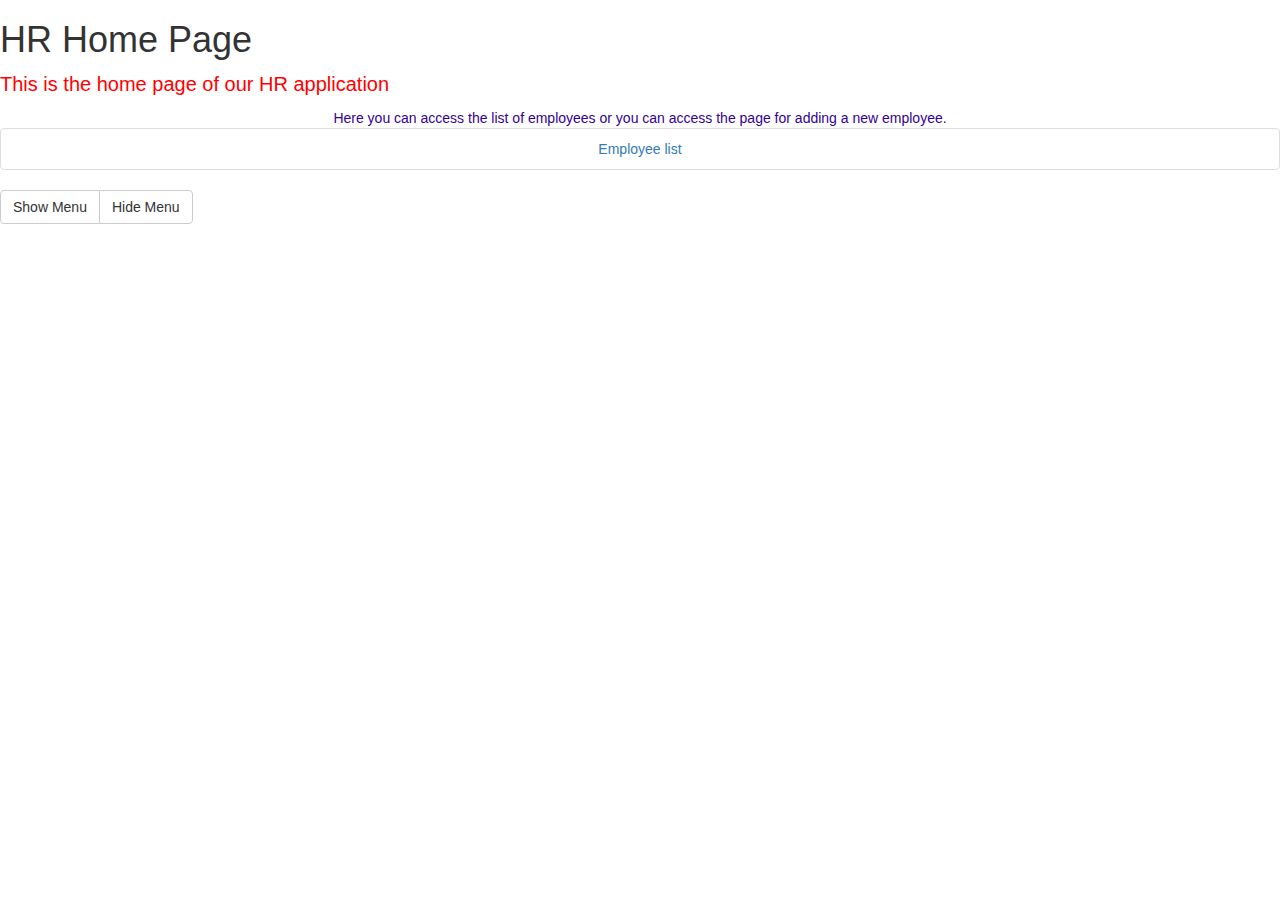
<file: Day1/workshop1/index.html>
<!DOCTYPE html>
<html lang="en">
<head>
<style type="text/css">
    h1 {
        color:#0000FF;
    }
    </style>
    <meta charset="UTF-8">
    <title>Demo HR</title>
    <link rel="stylesheet" type="text/css" href="http://maxcdn.bootstrapcdn.com/bootstrap/3.2.0/css/bootstrap.min.css"/>
    <link rel="stylesheet" type="text/css" href="css/main.css"/>

</head>
<body>
    <h1>HR Home Page</h1>
    <p style ="font-size: 20px; color:#FF0000;">This is the home page of our HR application</p>
    <div id="pagedescription" class="description">
        Here you can access the list of employees or you can access the page for adding a new employee.
    </div>
    <div id="appmenu" class="description">
        <ul class="list-group">
            <li class="list-group-item"><a href="list.html">Employee list</a></li>
        </ul>
    </div>

    <script type="text/javascript">
        function showMenu() {
            document.getElementById("appmenu").style.display = 'block';
        }
        function hideMenu() {
            document.getElementById("appmenu").style.display = 'none';
        }
    </script>
    <div class="btn-group">
        <button type="button" onclick="showMenu()" class="btn btn-default">Show Menu</button>
        <button type="button" onclick="hideMenu()" class="btn btn-default">Hide Menu</button>
    </div>

</body>
</html>
</file>
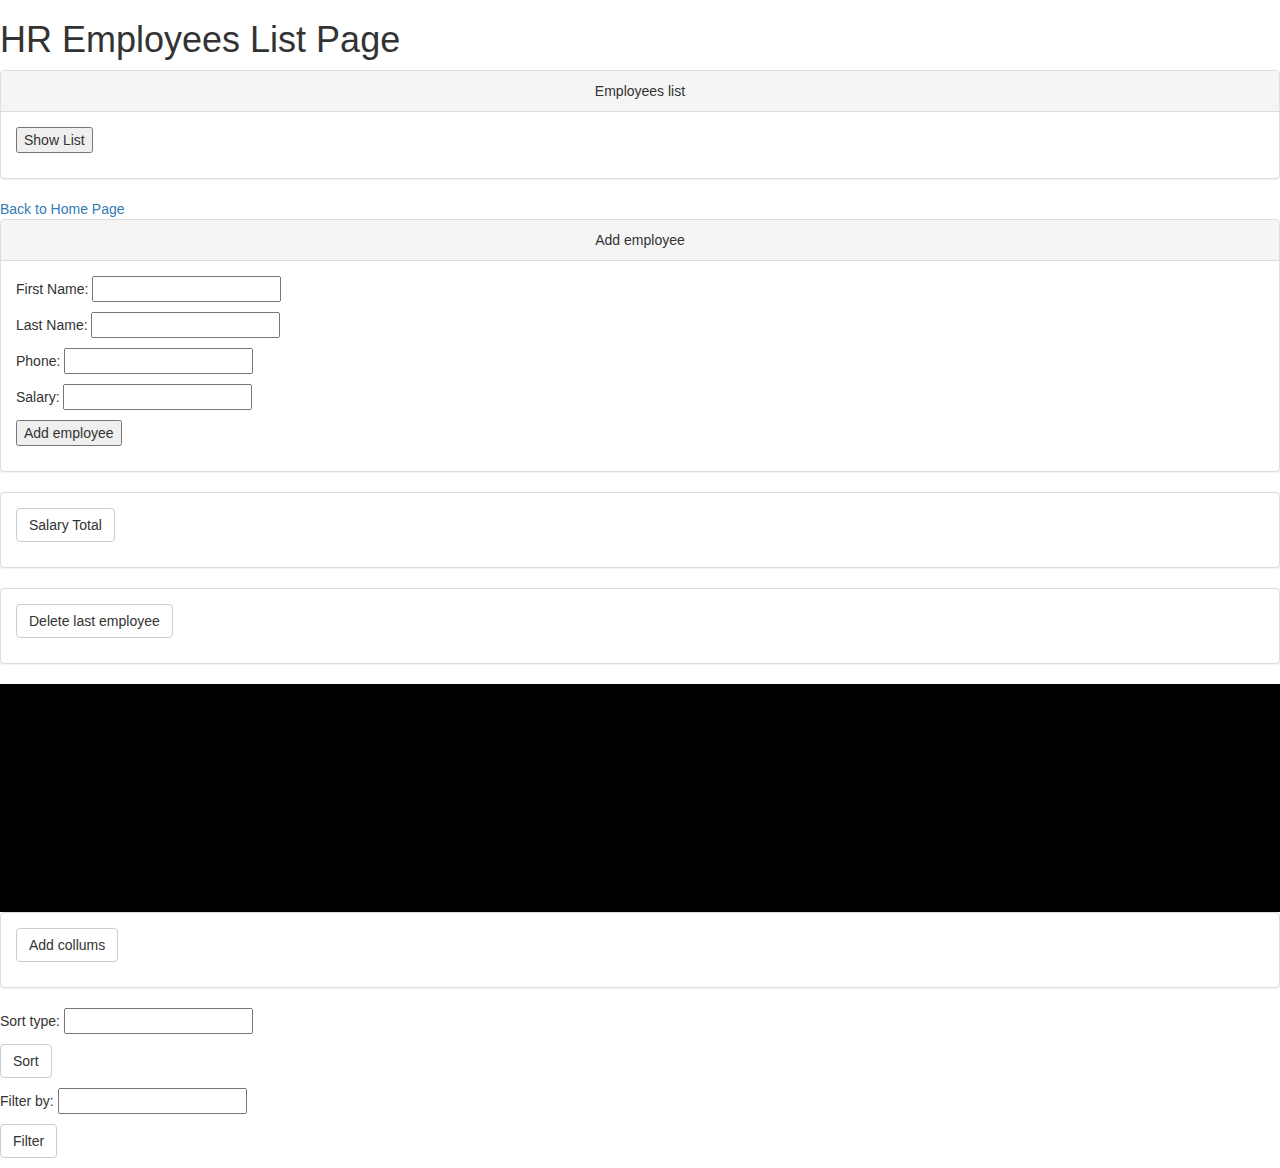
<file: Day1/workshop1/list.html>
<!DOCTYPE html>
<html lang="en">
<head>
    <meta charset="UTF-8">
    <title>Demo HR</title>
    <link rel="stylesheet" type="text/css"
          href="http://maxcdn.bootstrapcdn.com/bootstrap/3.2.0/css/bootstrap.min.css"/>
          <link rel="stylesheet" type="text/css" href="css/main.css"/>
        <script type="text/javascript" src="scripts/app.js"></script>
</head>
<body>
    <h1>HR Employees List Page</h1>
<div class="panel panel-default">
    <div class="panel-heading description">
        Employees list
    </div>
    <div class="panel-body">
        <div>
            <p>
                <button onclick="showList()">Show List</button>
            </p>
        </div>
        <div id="listcontainer">

        </div>

    </div>
</div>
<div>
    <a href="index.html">Back to Home Page</a>
</div>
<div class="panel panel-default">
    <div class="panel-heading description">
        Add employee
    </div>
    <div class="panel-body">
        <p>
            First Name: <input type="text" id="firstName"/>
        </p>
        <p>
            Last Name: <input type="text" id="lastName"/>
        </p>
        <p>
            Phone: <input type="text" id="phone"/>
        </p>
        <p>
            Salary: <input type="text" id="salary"/>

        </p>
        <p>
            <button onclick="addEmployee()">Add employee</button>
        </p>
    </div>
</div>


    <div class="panel panel-default">
        <div class="panel-body">
            <div>
                <p>
                    <button type="button" onclick="showTotal()" class="btn btn-default">Salary Total</button>
                </p>
            </div>
            <div id="totalSalary">

            </div>

        </div>
    </div>

    <div class="panel panel-default">
        <div class="panel-body">
            <div>
                <p>
                    <button type="button" onclick="deleteEmployee()" class="btn btn-default">Delete last employee</button>
                </p>
            </div>
            <div id="deleteEmployee">

            </div>

        </div>
    </div>

    <div  data-content="Here is a caption" class="img_parent">
        <center><img  src="chuck.jpg" alt="Mountain View" style="width:304px;height:228px;">
        <div class="before_img"  id="img" onmouseover="clearBlack()" onmouseout="addBlack()" onclick="addText()">

        </div> </center>
    </div>

    <div class="panel panel-default">
        <div class="panel-body">
            <div>
                <p>
                    <button type="button" onclick="addCol()" class="btn btn-default">Add collums</button>
                </p>
            </div>
            <div id="addCol">

            </div>

        </div>
    </div>
    <p>
        Sort type: <input type="text" id="sortType"/>
    </p>
    <div>
        <p>
            <button type="button" onclick="sortList()" class="btn btn-default">Sort</button>
        </p>
    </div>

    <p>
        Filter by: <input type="text" id="filter"/>
    </p>
    <div>
        <p>
            <button type="button" onclick="filterList()" class="btn btn-default">Filter</button>
        </p>
    </div>




</body>
</html>
</file>
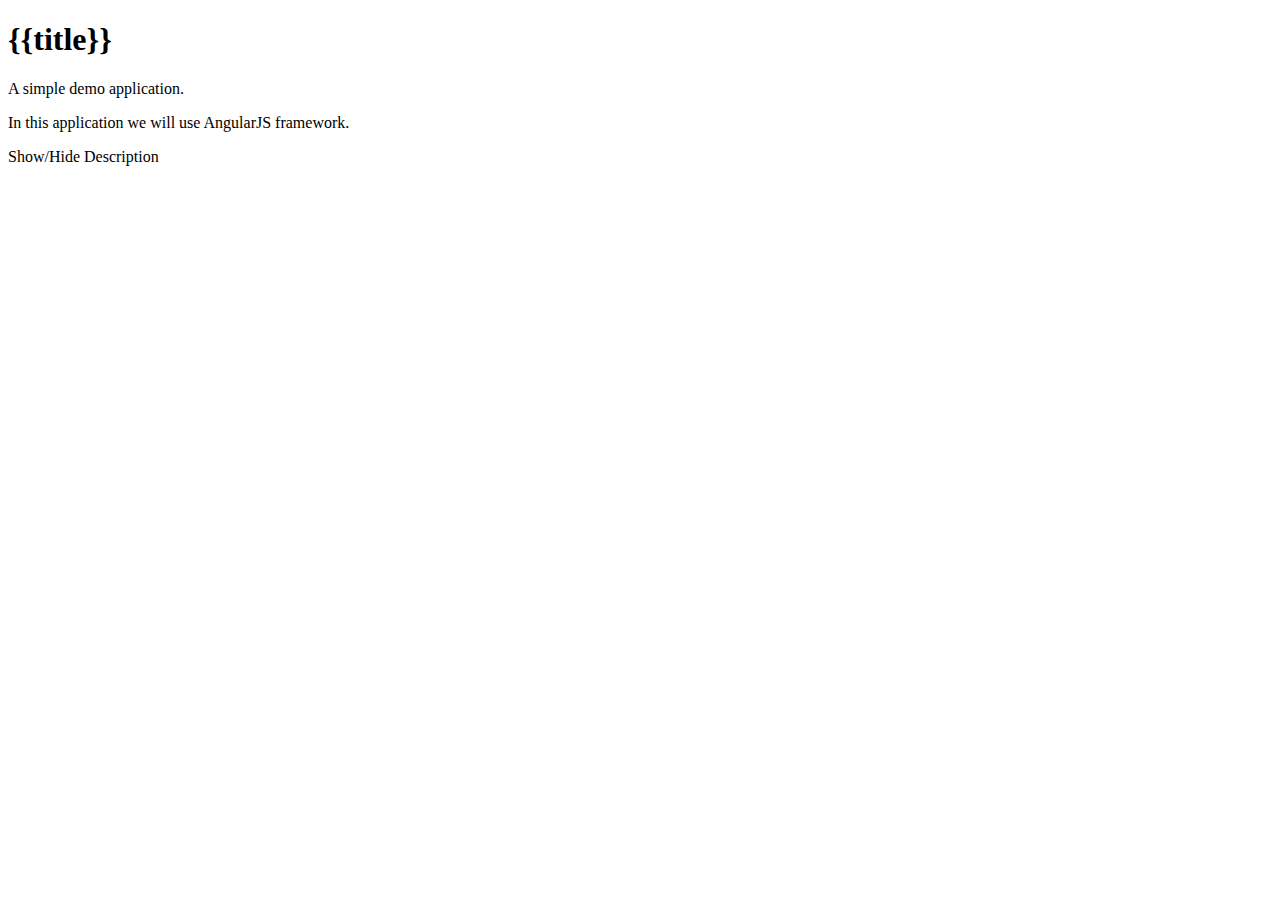
<file: Day2/angularhr/template.html>
<!DOCTYPE html>
<html lang="en">
<head>
    <meta charset="UTF-8">
    <title>Template</title>
</head>
<body>
    <div class="container">
        <div class="jumbotron" ng-show="descriptionShow">
            <h1>{{title}}</h1>
            <p class="lead">
                A simple demo application.
            </p>
            <p class="lead">
                In this application we will use AngularJS framework.
            </p>
        </div>
        <p>
            <a class="btn btn-primary btn-lg" role="button" ng-click="toggleDescriptionShow()">Show/Hide Description</a>
        </p>
    </div>

</body>
</html>
</file>
<file: Day1/workshop1/css/main.css>
.description {
    text-align: center;
    color: #330099;
}

.img_parent {
    position:relative;
    content: attr(data-content);
}

.before_img {
     background:rgba(0,0,0,1);
     position: absolute;
     top: 0;
     left: 0;
     width: 100%;
     height: 100%;
 }

.before_img :hover{
    background: none;
}
</file>
